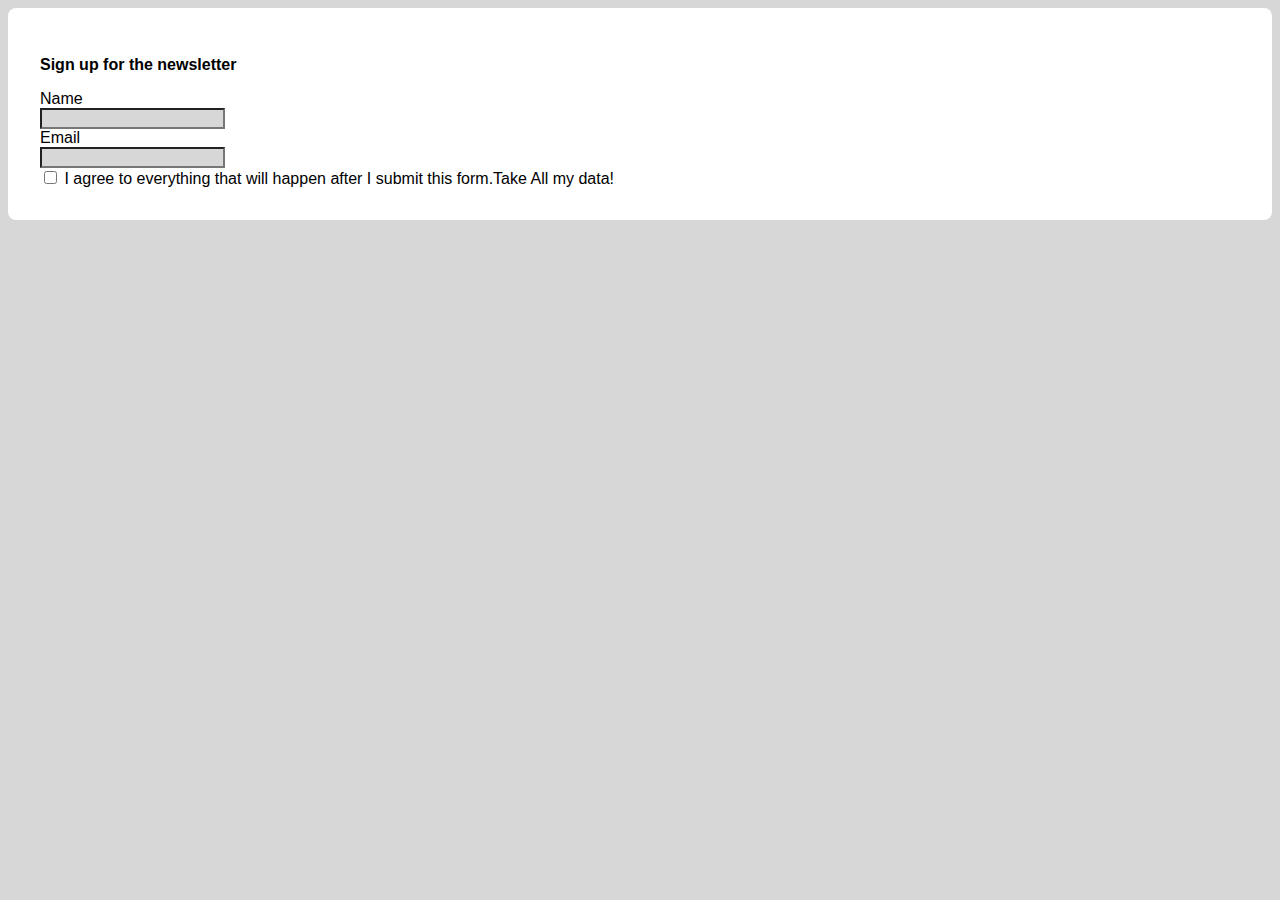
<file: formulario-basic/beta01/index.html>
<!DOCTYPE html>
<html lang="pt-br">
<head>
    <meta charset="UTF-8">
    <meta http-equiv="X-UA-Compatible" content="IE=edge">
    <meta name="viewport" content="width=device-width, initial-scale=1.0">
    <link rel="stylesheet" type="text/css" href="style.css" />
    <title>Alice meta</title>
</head>
<body>
    <main>
            <p><strong>Sign up for the newsletter</strong></p>
            <label for="txt">Name</label>
            <br>
            <input type="text" id="txt"/>
            <br>
            <label for="txt2">Email</label>
            <br>
            <input type="text2" id="txt2"></input>
            <br>
            <input type="checkbox" id="scales" name="scales">
            <label for="scales">I agree to everything that will happen after I submit this form.Take All my data!</label>
    </main>  
</body>
</html>
</file>
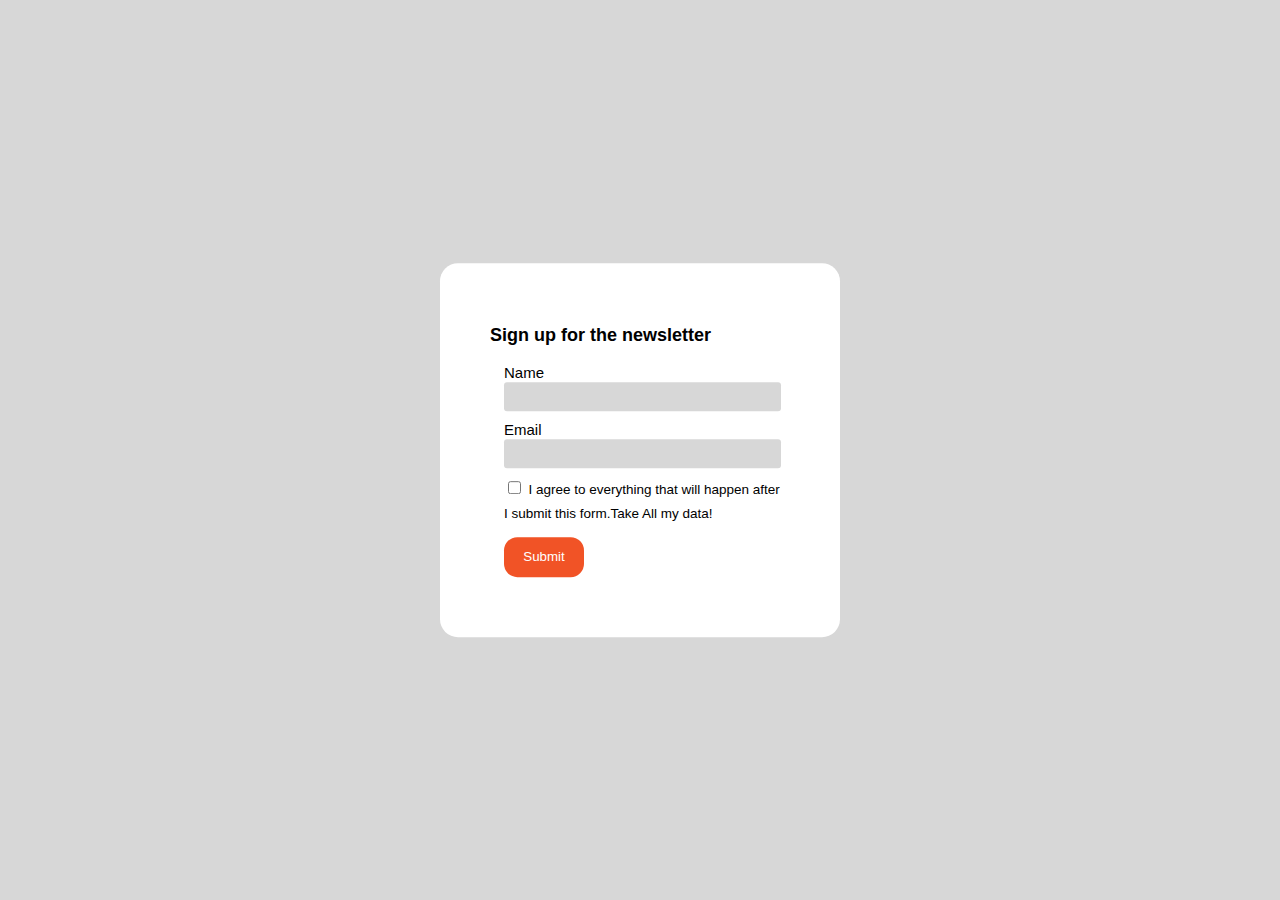
<file: formulario-basic/beta02/index.html>
<!DOCTYPE html>
<html lang="pt-br">

<head>
	<meta charset="UTF-8">
	<meta http-equiv="X-UA-Compatible" content="IE=edge">
	<meta name="viewport" content="width=device-width, initial-scale=1.0">
	<link rel="stylesheet" type="text/css" href="style.css">
	<title>Alice meta</title>
</head>

<body>
	<form>
		<h1 id="titulo">Sign up for the newsletter</h1>
		<fieldset>
			<div id="divin">
				<label for="name" id="nome1">Name</label>                    
                <input type="text" name="nome" id="nome">

                <label for="email" id="email1">Email</label>
                <input type="email" name="email" id="email">
                
                <input type="checkbox" id="check1" name="check" value="check">
                <label for="check" id="check2">I agree to everything that will happen after I submit this form.Take All my data!</label>
                <br>
                <button type="submit" id="botao">Submit</button>
            </div>
        </fieldset>
    </form>
</body>
</html>
</file>
<file: formulario-basic/beta01/style.css>
@charset "UTF-8";
body{background-color: #d7d7d7;
font-family:Arial, Helvetica, sans-serif;
;}
main {background-color:white;
     border-radius: 0.5em;
     padding: 2em;
     margin:0 auto;}
p{font-size: 1em;}
input[type=text] {background-color: #d7d7d7;}
input[type=text2] {background-color: #d7d7d7;}
</file>
<file: formulario-basic/beta02/style.css>
/* Interessante, mas não muito usado */
/* @charset "UTF-8"; */
/* @media screen and (min-width:601px) and (max-width:769px) { */

    * {
        font-family: Verdana, Geneva, Tahoma, sans-serif;
    }
    
    body {
        background-color: #d7d7d7;
    }
    
    fieldset {
        border: 0;
    }
    
    h1 {
        font-size: 18px;
    }
    
    form {
        padding: 50px 50px;
        position: absolute;
        top: 50%;
        left: 50%;
        transform: translate(-50%, -50%);
        text-align: left;
        border-radius: 18px;
        max-width: 300px;
        max-height: 300px;
        font-size: 1em;
        background-color: white;
    }
    
    label {
        font-size: 15px;
    }
    
    input {
        margin-bottom: 10px;
    }
    
    button {
        margin-top: 15px;
    }
    
    #nome {
        background-color: #d7d7d7;
        border-radius: 3px;
        border: 1px;
        padding: 7px 50px;
    }
    
    #email {
        background-color: #d7d7d7;
        border-radius: 3px;
        border: 0;
        padding: 7px 50px;
    }
    
    #check2 {
        font-size: 13.5px;
    }
    
    #email1 {
        font-weight: lighter;
    }
    
    #name1 {
        font-weight: lighter;
    }
    
    #botao {
        height: 3em;
        width: 6em;
        background-color: #f15326;
        color: #fff;
        border: 0;
        border-radius: 1em;
    }
    
    @media only screen and (min-width: 768px) and (max-width: 959px) {
    
        body {
            background-color: #d7d7d7;
        }
        
        h1 {
            /* font-size: 30px; */
            /* Por exemplo. E para tranformar de pixels (px) para 'em', basta dividir por 16. Coloquei uma referência de calu*/
            font-size: 1.875em;
        }
    
        form {
            padding: 65px 50px;
            position: absolute;
            top: 50%;
            left: 50%;
            transform: translate(-50%, -50%);
            background-color: white;
            text-align: left;
            border-radius: 18px;
            max-width: 300px;
            max-height: 300px;
        }
    }
    
    /* @media screen and (max-width:600px) { */
    @media only screen and (max-width: 767px) { body {
            background-color: #d7d7d7;
        }
        
        h1 {
            /* font-size: 30px; */
            /* Por exemplo. E para tranformar de pixels (px) para 'em', basta dividir por 16. Coloquei uma referência de calu*/
            font-size: 1.875em;
        }
    
        form {
            padding: 65px 50px;
            position: absolute;
            top: 50%;
            left: 50%;
            transform: translate(-50%, -50%);
            background-color: white;
            text-align: left;
            border-radius: 18px;
            max-width: 300px;
            max-height: 300px;
        }
    }
</file>
